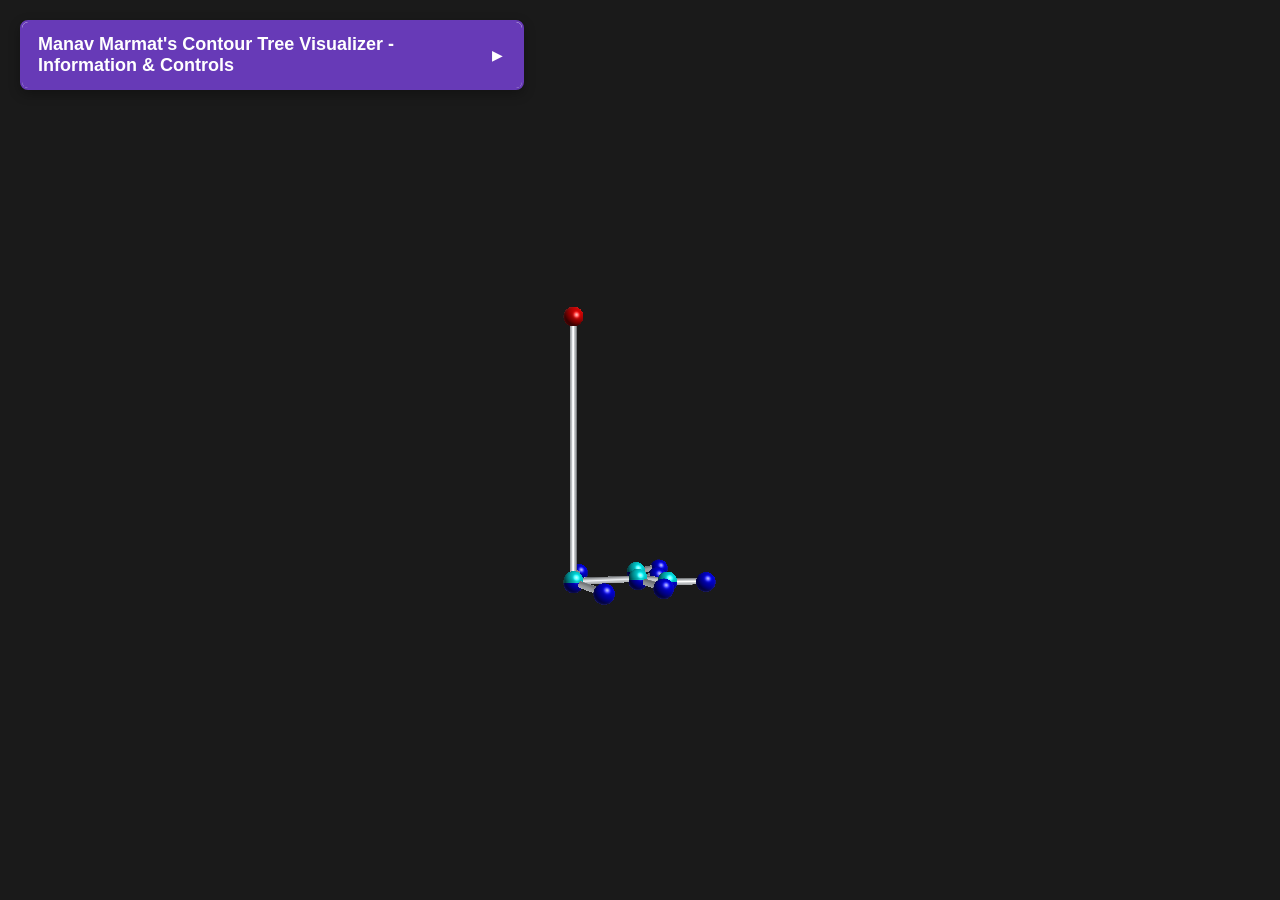
<file: examples/index.html>
<!DOCTYPE html>
<html lang="en">
<head>
    <meta charset="UTF-8">
    <meta name="viewport" content="width=device-width, initial-scale=1.0">
    <title>Custom Parser Example - Contour Tree Visualizer</title>
    <link rel="stylesheet" href="../style.css">
    
    <!-- Mobile Detection Script - Must be first -->
    <script>
        // Immediate mobile device detection
        function isMobileDevice() {
            const userAgent = navigator.userAgent.toLowerCase();
            const mobileKeywords = ['android', 'iphone', 'ipad', 'ipod', 'blackberry', 'windows phone', 'mobile'];
            
            // Check user agent
            const isMobileUserAgent = mobileKeywords.some(keyword => userAgent.includes(keyword));
            
            // Check screen size
            const isSmallScreen = window.innerWidth <= 768 || window.innerHeight <= 768;
            
            // Check touch capability
            const isTouchDevice = 'ontouchstart' in window || navigator.maxTouchPoints > 0;
            
            // Check orientation (mobile devices often support orientation change)
            const supportsOrientation = typeof window.orientation !== 'undefined';
            
            return isMobileUserAgent || (isSmallScreen && isTouchDevice) || supportsOrientation;
        }
        
        // Set global flag for mobile device
        window.isMobile = isMobileDevice();
        
        // If mobile device, stop loading heavy scripts
        if (window.isMobile) {
            console.log('Mobile device detected - preventing heavy script loading');
            window.skipHeavyScripts = true;
        }
    </script>
    
    <!-- Load heavy scripts only if not mobile or dismissed -->
    <script>
        if (!window.skipHeavyScripts) {
            document.write('<script src="../lib/gl-matrix-min.js"><\/script>');
            document.write('<script>window.mat4 = glMatrix.mat4; window.vec3 = glMatrix.vec3; window.vec4 = glMatrix.vec4; window.mat3 = glMatrix.mat3;<\/script>');
            document.write('<script src="../src/globalvar.js" defer><\/script>');
            document.write('<script src="../src/dataHandler.js"><\/script>');
            document.write('<script src="../src/universalParser.js"><\/script>');
            document.write('<script src="../src/primitives.js"><\/script>');
            document.write('<script src="../src/selectionManager.js"><\/script>');
            document.write('<script src="../src/uiManager.js"><\/script>');
            document.write('<script src="../src/input.js" defer><\/script>');
            document.write('<script src="../src/camera.js"><\/script>');
            document.write('<script src="../src/initialize.js"><\/script>');
            document.write('<script src="../src/renderer.js"><\/script>');
            document.write('<script src="../src/mousePicking.js"><\/script>');
            document.write('<script src="../src/edgeInfo.js"><\/script>');
            document.write('<script src="../src/multipleEdgeInfo.js"><\/script>');
            document.write('<script src="../src/visualizerAPI.js"><\/script>');
            document.write('<script src="../src/debug.js"><\/script>');
        }
    </script>
</head>
<body>


    <!-- Information Panel with Integrated Controls -->
    <div id="instructionsPanel" class="instructions-panel collapsed">
        <div class="instructions-header" id="instructionsHeader">
            <span class="instructions-title">Manav Marmat's Contour Tree Visualizer - Information & Controls</span>
            <button class="instructions-toggle" id="instructionsToggle">▼</button>
        </div>
        <div class="instructions-content" id="instructionsContent">
            <h3>WebGL Contour Tree Visualizer</h3>
            
            <!-- Controls Section -->
            <div class="info-section">
                <h4>File Operations</h4>
                <div class="control-group">
                    <div class="file-input-wrapper">
                        <input type="file" id="fileInput" accept=".off" style="display: none;">
                        <label for="fileInput" class="menu-button primary">Load OFF File</label>
                    </div>
                </div>
                <div class="control-group">
                    <button id="generateSample" class="menu-button primary" style="width: 100%;">Load Sample Tree (sample.off)</button>
                    <!-- add link to sample tree -->
                    <p style="margin-top: 8px; font-size: 0.9em;">
                        <a href="https://github.com/AntimonyTrisulfide/WebGL_Contour_Tree_Visualizer/blob/web/demo/sample.off" target="_blank" rel="noopener noreferrer">View sample.off file on GitHub</a>
                    </p>
                </div>
            </div>

            <!-- Rendering Settings Section -->
            <div class="info-section">
                <h4>Rendering Settings</h4>
                <div class="control-group">
                    <label class="control-label">Sphere Radius</label>
                    <div class="slider-container">
                        <input type="range" id="sphereRadiusSlider" class="control-slider" min="0.01" max="0.5" step="0.01" value="0.3">
                        <span class="slider-value" id="sphereRadiusValue">0.300</span>
                    </div>
                </div>
                <div class="control-group">
                    <label class="control-label">Pipe Radius</label>
                    <div class="slider-container">
                        <input type="range" id="pipeRadiusSlider" class="control-slider" min="0.001" max="0.1" step="0.001" value="0.05">
                        <span class="slider-value" id="pipeRadiusValue">0.050</span>
                    </div>
                </div>
            </div>
            
            <!-- About the Project -->
             <div class="info-section">
                <h4>About the Project</h4>
                <p>This tool is used for visualization of topological data using contour trees. This tool would provide aid in analysing scalar functions, with the selection of individual branches and simplification.  This is a precursor to have volumetric rendering such that a volume can be segmented using the help of a contour tree. This is mostly used in cases where topological features matter more than geometry, as this helps understand characteristics like, persistence of features and summarization of large fields.</p>
                <p>I made this project as a part of my research internship at Visualization and Graphics Lab, Computer Science and Automation Department, IISc Bengaluru under the guidance of <a href="https://www.csa.iisc.ac.in/~vijayn/" target="_blank" rel="noopener noreferrer">Prof. Vijay Natarajan</a></p>    
             </div>

            <div class="info-section">
                <h4>Mouse Controls</h4>
                <p>Use mouse to rotate view, click to select edges, hold ctrl to select multiple edges</p>
            </div>

            <div class="info-section">
                <h4>Keyboard Controls</h4>
                <div class="controls-grid">
                    <div class="control-item"><strong>A/D:</strong> Pan left/right</div>
                    <div class="control-item"><strong>W/S:</strong> Zoom in/out</div>
                    <div class="control-item"><strong>T/G:</strong> Pan up/down</div>
                    <div class="control-item"><strong>P:</strong> Toggle spacing</div>
                    <div class="control-item"><strong>M:</strong> Toggle menu</div>
                    <div class="control-item"><strong>R:</strong> Reset camera</div>
                    <div class="control-item"><strong>X:</strong> Reset position</div>
                    <div class="control-item"><strong>Ctrl:</strong> Select multiple</div>
                </div>
            </div>

            <!-- Add link to my portfolio website and my name -->
            <div class="info-section">
                <h4>
                Developed by <a href="https://antimonytrisulfide.github.io" target="_blank" rel="noopener noreferrer">Manav Marmat</a>
                </h4>
                <!-- add link to project repo -->
                <p style="margin-top: 8px; font-size: 0.9em;">
                    <a href="https://github.com/AntimonyTrisulfide/WebGL_Contour_Tree_Visualizer" target="_blank" rel="noopener noreferrer">🔗 View Project Repository on GitHub</a>
                </p>
            </div>
        </div>
    </div>

    <div id="edgeInfoPanel" class="edge-info-panel collapsed">
        <div class="edge-info-header" id="edgeInfoHeader">
            <span class="edge-info-title">Edge Information</span>
            <button class="edge-info-toggle" id="edgeInfoToggle">▼</button>
        </div>
        <div class="edge-info-content" id="edgeInfoContent">
            <div class="edge-info-item">
                <strong>Edge Number:</strong> <span id="edgeNumber">-</span>
            </div>
            <div class="edge-info-item">
                <strong>From Vertex:</strong> <span id="fromVertex">-</span>
            </div>
            <div class="edge-info-item">
                <strong>To Vertex:</strong> <span id="toVertex">-</span>
            </div>
            <div class="edge-info-item">
                <strong>From Type:</strong> <span id="fromVertexType">-</span>
            </div>
            <div class="edge-info-item">
                <strong>To Type:</strong> <span id="toVertexType">-</span>
            </div>
            <div class="edge-info-item">
                <strong>From Value:</strong> <span id="fromVertexValue">-</span>
            </div>
            <div class="edge-info-item">
                <strong>To Value:</strong> <span id="toVertexValue">-</span>
            </div>
            <div class="edge-info-item">
                <strong>Connection Type:</strong> <span id="connectionType">L-shaped</span>
            </div>
        </div>
    </div>



    <!-- Mobile Device Warning -->
    <div id="mobileWarning" class="mobile-warning">
        <div class="mobile-warning-content">
            <h3>📱 Mobile Device Detected</h3>
            <p>This <strong>WebGL Contour Tree Visualizer</strong> is optimized for desktop devices.</p>
            <p><strong>Mobile browsers may have:</strong></p>
            <ul>
                <li>Limited WebGL support</li>
                <li>Poor performance with 3D rendering</li>
                <li>Touch controls that don't work as expected</li>
                <li>Memory limitations with large datasets</li>
            </ul>
            <p><strong>For the best experience, please use a desktop computer.</strong></p>
            <div class="mobile-warning-buttons">
                <button id="closeMobileWarning" class="mobile-warning-button secondary">Go Back</button>
            </div>
        </div>
    </div>

    <canvas id="canvas"></canvas>

    <script>
        // Canvas setup
        const canvas = document.getElementById('canvas');
        canvas.width = window.innerWidth;
        canvas.height = window.innerHeight;
        
        // Initialize viewport after canvas is set up
        if (typeof updateViewport === 'function') {
            updateViewport();
        }



        function initializeInstructionsPanel() {
            const instructionsHeader = document.getElementById('instructionsHeader');
            const instructionsContent = document.getElementById('instructionsContent');
            const instructionsToggle = document.getElementById('instructionsToggle');
            const instructionsPanel = document.getElementById('instructionsPanel');
            
            function toggleInstructionsPanel() {
                const isCollapsed = instructionsContent.style.display === 'none';
                
                if (isCollapsed) {
                    instructionsContent.style.display = 'block';
                    instructionsPanel.classList.remove('collapsed');
                    instructionsToggle.textContent = '▼';
                } else {
                    instructionsContent.style.display = 'none';
                    instructionsPanel.classList.add('collapsed');
                    instructionsToggle.textContent = '▶';
                }
            }
            
            if (instructionsHeader && instructionsContent && instructionsToggle) {
                // Start collapsed
                instructionsContent.style.display = 'none';
                instructionsPanel.classList.add('collapsed');
                instructionsToggle.textContent = '▶';
                
                instructionsHeader.addEventListener('click', toggleInstructionsPanel);
                
                // Keyboard shortcut to toggle instructions panel (M key)
                document.addEventListener('keydown', function(event) {
                    if (event.key === 'm' || event.key === 'M') {
                        // Only toggle if not typing in an input field
                        if (!event.target.matches('input, textarea, select')) {
                            event.preventDefault();
                            toggleInstructionsPanel();
                        }
                    }
                });
            }
        }

        // Sample Tree Generator - Load from sample.off file
        function generateSampleTree() {
            if (window.skipHeavyScripts) {
                console.log('⚠️ Cannot generate sample tree on mobile device');
                return;
            }
            console.log('📝 Generating sample tree data from sample.off...');
            
            // Load the sample.off file automatically
            loadSampleOffFile();
        }

        // Function to load sample.off file automatically
        async function loadSampleOffFile() {
            if (window.skipHeavyScripts) {
                console.log('⚠️ Cannot load sample.off file on mobile device');
                return;
            }
            try {
                console.log('🔄 Loading sample.off file...');
                
                // Fetch the sample.off file
                const response = await fetch('../demo/sample.off');
                if (!response.ok) {
                    throw new Error(`HTTP error! status: ${response.status}`);
                }
                
                const offData = await response.text();
                console.log('✅ Successfully loaded sample.off file');
                
                // Parse the OFF data using the universal parser
                if (typeof parseFile === 'function') {
                    const treeData = parseFile('sample.off', offData);
                    console.log('✅ Successfully parsed sample.off data:', treeData);
                    
                    // Visualize the loaded data
                    if (typeof visualizeTreeData === 'function') {
                        visualizeTreeData(treeData, 'Sample OFF File (sample.off)');
                    }
                } else {
                    console.error('❌ parseFile function not available');
                }
                
            } catch (error) {
                console.error('❌ Error loading sample.off file:', error);
                alert(`Error loading sample.off file: ${error.message}`);
            }
        }

        // Auto-load sample.off file when page loads
        async function autoLoadSampleOnStart() {
            if (window.skipHeavyScripts) {
                console.log('⚠️ Skipping auto-loading sample.off file on mobile device');
                return;
            }
            try {
                console.log('🚀 Auto-loading sample.off file on page start...');
                await loadSampleOffFile();
            } catch (error) {
                console.error('❌ Failed to auto-load sample.off file:', error);
                // Don't show alert for auto-load failure, just log it
            }
        }



        // Visualizer configuration
        function getVisualizerConfig() {
            // Get current slider values or use defaults from HTML
            const currentSphereRadius = document.getElementById('sphereRadiusSlider') ? 
                parseFloat(document.getElementById('sphereRadiusSlider').value) : 0.3;
            const currentPipeRadius = document.getElementById('pipeRadiusSlider') ? 
                parseFloat(document.getElementById('pipeRadiusSlider').value) : 0.05;
            
            return {
                lightConfig: {
                    directions: {
                        dir: [0.0, 0.0, 0.1]
                    },
                    colors: {
                        col: [1.0, 1.0, 1.0]
                    }
                },
                colors: {
                    nodeColors: {
                        [NODE_TYPES.MINIMUM]: [0.000, 0.000, 1.000, 1.0],   // Blue
                        [NODE_TYPES.SADDLE]: [0.000, 1.000, 1.000, 1.0],    // Cyan
                        [NODE_TYPES.MAXIMUM]: [1.000, 0.000, 0.000, 1.0]    // Red
                    },
                    pipeColor: [0.9, 0.9, 0.9, 1.0],
                    backgroundColor: [0.1, 0.1, 0.1, 1.0]
                },
                globalVars: {
                    sphereRadius: currentSphereRadius,
                    pipeRadius: currentPipeRadius
                }
            };
        }

        // Function to check if tree data is different
        function isTreeDataDifferent(newData, currentData) {
            if (!currentData || !newData) return true;
            
            // Compare basic properties
            if (newData.vertices?.length !== currentData.vertices?.length ||
                newData.edges?.length !== currentData.edges?.length ||
                newData.vertexTypes?.length !== currentData.vertexTypes?.length ||
                newData.vertexValues?.length !== currentData.vertexValues?.length) {
                return true;
            }
            
            // Quick hash comparison for deeper changes
            const newHash = JSON.stringify({
                vertices: newData.vertices?.slice(0, 5), // Sample first 5 vertices
                edges: newData.edges?.slice(0, 5),
                vertexTypes: newData.vertexTypes?.slice(0, 5),
                vertexValues: newData.vertexValues?.slice(0, 5)
            });
            
            const currentHash = JSON.stringify({
                vertices: currentData.vertices?.slice(0, 5),
                edges: currentData.edges?.slice(0, 5),
                vertexTypes: currentData.vertexTypes?.slice(0, 5),
                vertexValues: currentData.vertexValues?.slice(0, 5)
            });
            
            return newHash !== currentHash;
        }

        // Visualize parsed data
        function visualizeTreeData(treeData, sourceName) {
            console.log(`🎨 Visualizing tree data from ${sourceName}...`);
            
            // Check if we have existing data and this is different
            const isDifferentData = window.currentTreeData && isTreeDataDifferent(treeData, window.currentTreeData);
            
            // Force complete reinitialization when loading different data
            if (isDifferentData) {
                console.log('🔄 Different data detected, forcing complete reinitialization...');
                if (typeof forceCompleteReinitialization === 'function') {
                    forceCompleteReinitialization();
                } else if (typeof window.forceCompleteReinitialization === 'function') {
                    window.forceCompleteReinitialization();
                }
            }
            
            // Store the current tree data globally for spacing toggle and other operations
            window.currentTreeData = treeData;
            window.treeData = treeData; // Also store in the location the visualizer expects
            
            // If this is a different file being loaded, call initializeGraph directly
            if (isDifferentData) {
                console.log('📊 Different file loaded, calling initializeGraph directly...');
                
                // Call initializeGraph directly for file changes
                if (typeof initializeGraph === 'function') {
                    console.log('🔄 Calling initializeGraph for new file data...');
                    initializeGraph();
                } else {
                    console.log('⚠️ initializeGraph not available, falling back to API');
                    // Fallback to API method
                    const config = getVisualizerConfig();
                    if (typeof invokeContourTreeVisualizer === 'function') {
                        const result = invokeContourTreeVisualizer(
                            treeData,
                            config.lightConfig,
                            config.colors,
                            config.globalVars,
                            [] // No initial edge selection
                        );
                        
                        if (result.success) {
                            console.log(`✅ Successfully visualized ${sourceName} data:`, result.message);
                        } else {
                            console.error(`❌ Failed to visualize ${sourceName} data:`, result.message);
                        }
                    }
                }
            } else {
                console.log('📊 First time loading or same data, using API method...');
                // Use API method for first load or same data
                const config = getVisualizerConfig();
                if (typeof invokeContourTreeVisualizer === 'function') {
                    const result = invokeContourTreeVisualizer(
                        treeData,
                        config.lightConfig,
                        config.colors,
                        config.globalVars,
                        [] // No initial edge selection
                    );
                    
                    if (result.success) {
                        console.log(`✅ Successfully visualized ${sourceName} data:`, result.message);
                    } else {
                        console.error(`❌ Failed to visualize ${sourceName} data:`, result.message);
                    }
                } else {
                    console.error('❌ Visualizer API not available');
                }
            }
        }

        // Mobile device warning handler
        function initializeMobileWarning() {
            const mobileWarning = document.getElementById('mobileWarning');
            const closeButton = document.getElementById('closeMobileWarning');
            
            // Show warning if mobile device detected
            if (window.isMobile) {
                console.log('Mobile device detected, showing warning');
                mobileWarning.classList.add('show');
                
                // Hide other content while warning is shown
                const canvas = document.getElementById('canvas');
                const instructionsPanel = document.getElementById('instructionsPanel');
                const edgeInfoPanel = document.getElementById('edgeInfoPanel');
                
                if (canvas) canvas.style.display = 'none';
                if (instructionsPanel) instructionsPanel.style.display = 'none';
                if (edgeInfoPanel) edgeInfoPanel.style.display = 'none';
            }
            
            // Handle go back button
            if (closeButton) {
                closeButton.addEventListener('click', function() {
                    console.log('Go back button clicked');
                    // Navigate back or close tab
                    if (window.history.length > 1) {
                        window.history.back();
                    } else {
                        window.close();
                    }
                });
            }
        }

        // Event listeners
        document.addEventListener('DOMContentLoaded', function() {
            // Initialize mobile warning first
            initializeMobileWarning();
            
            // Only initialize heavy functionality if scripts are loaded (not on mobile)
            if (!window.skipHeavyScripts) {
                // Initialize instructions panel
                initializeInstructionsPanel();
            
            // Add event handlers to prevent camera movement when interacting with UI elements
            function stopEventPropagation(event) {
                event.stopPropagation();
            }
            
            // Get UI elements and add event listeners to prevent camera control interference
            const uiElements = [
                'instructionsPanel',
                'edgeInfoPanel',
                'multipleEdgeInfoPanel'
            ];
            
            uiElements.forEach(elementId => {
                const element = document.getElementById(elementId);
                if (element) {
                    element.addEventListener('wheel', stopEventPropagation, { passive: false });
                    element.addEventListener('mousedown', stopEventPropagation);
                    element.addEventListener('mousemove', stopEventPropagation);
                    element.addEventListener('mouseup', stopEventPropagation);
                }
            });
            
            // Function to apply event protection to dynamically created elements
            window.applyEventProtection = function(elementId) {
                const element = document.getElementById(elementId);
                if (element) {
                    element.addEventListener('wheel', stopEventPropagation, { passive: false });
                    element.addEventListener('mousedown', stopEventPropagation);
                    element.addEventListener('mousemove', stopEventPropagation);
                    element.addEventListener('mouseup', stopEventPropagation);
                    console.log('Event protection applied to', elementId);
                }
            };
            
            // Set up a MutationObserver to watch for dynamically created edge info panels
            const observer = new MutationObserver(function(mutations) {
                mutations.forEach(function(mutation) {
                    if (mutation.type === 'childList') {
                        mutation.addedNodes.forEach(function(node) {
                            if (node.nodeType === Node.ELEMENT_NODE) {
                                // Check for multiple edge info panel
                                if (node.id === 'multipleEdgeInfoPanel') {
                                    window.applyEventProtection('multipleEdgeInfoPanel');
                                }
                                // Also check children of added nodes
                                const multipleEdgePanel = node.querySelector('#multipleEdgeInfoPanel');
                                if (multipleEdgePanel) {
                                    window.applyEventProtection('multipleEdgeInfoPanel');
                                }
                            }
                        });
                    }
                });
            });
            
            // Start observing
            observer.observe(document.body, {
                childList: true,
                subtree: true
            });
            
                // Initialize slider values and display
                const sphereSlider = document.getElementById('sphereRadiusSlider');
                const pipeSlider = document.getElementById('pipeRadiusSlider');
                const sphereValueDisplay = document.getElementById('sphereRadiusValue');
                const pipeValueDisplay = document.getElementById('pipeRadiusValue');
                
                if (sphereSlider && pipeSlider && sphereValueDisplay && pipeValueDisplay) {
                    // Initialize configuration from HTML slider values
                    if (window.GlobalConfig) {
                        const config = window.GlobalConfig.initializeFromHTML();
                        console.log('✅ Configuration initialized from HTML:', config);
                    }
                    
                    // Get the current values (now properly initialized)
                    const initialSphereRadius = parseFloat(sphereSlider.value);
                    const initialPipeRadius = parseFloat(pipeSlider.value);
                    
                    // Update displays to show current values
                    sphereValueDisplay.textContent = initialSphereRadius.toFixed(3);
                    pipeValueDisplay.textContent = initialPipeRadius.toFixed(3);
                    
                    console.log('🎛️ Initial slider values:', {
                        sphere: initialSphereRadius,
                        pipe: initialPipeRadius
                    });
                }

                // Auto-load sample.off file after a short delay to ensure all systems are initialized
                setTimeout(() => {
                    autoLoadSampleOnStart();
                }, 500);
                
                // Set up universal file input
                if (typeof setupUniversalFileInput === 'function') {
                    setupUniversalFileInput('fileInput', 
                        function(treeData, filename) {
                            // Success callback
                            const fileType = filename.substring(filename.lastIndexOf('.'));
                            visualizeTreeData(treeData, `${fileType.toUpperCase()} File (${filename})`);
                        },
                        function(error, filename) {
                            // Error callback
                            alert(`Error parsing ${filename}: ${error.message}`);
                        }
                    );
                }

                // Generate sample button - now loads from sample.off file
                const generateSampleBtn = document.getElementById('generateSample');
                if (generateSampleBtn) {
                    generateSampleBtn.addEventListener('click', function() {
                        if (typeof generateSampleTree === 'function') {
                            generateSampleTree(); // This now loads from sample.off file
                        }
                    });
                }

            // Clear selection button - removed from menu





            // Direct update function for sliders using configuration system
            function updateRadius(radiusType, newValue) {
                console.log(`🔄 ${radiusType} radius changing to:`, newValue);
                
                // Update using the configuration system
                if (window.GlobalConfig) {
                    if (radiusType === 'Sphere') {
                        window.GlobalConfig.updateRadius(newValue, undefined);
                    } else if (radiusType === 'Pipe') {
                        window.GlobalConfig.updateRadius(undefined, newValue);
                    }
                } else {
                    // Fallback to direct assignment if config system not available
                    if (radiusType === 'Sphere') {
                        window.sphereRadius = newValue;
                    } else if (radiusType === 'Pipe') {
                        window.pipeRadius = newValue;
                    }
                }
                
                // If tree data exists, reinitialize the graph
                if (window.currentTreeData) {
                    console.log('📊 Reinitializing graph with updated radius...');
                    
                    // Force complete reinitialization first
                    if (typeof forceCompleteReinitialization === 'function') {
                        forceCompleteReinitialization();
                    } else if (typeof window.forceCompleteReinitialization === 'function') {
                        window.forceCompleteReinitialization();
                    }
                    
                    // Call initializeGraph directly to rebuild geometry with new radius
                    if (typeof initializeGraph === 'function') {
                        console.log('🔄 Calling initializeGraph with new radius...');
                        initializeGraph();
                    } else {
                        console.log('⚠️ initializeGraph not available, falling back to visualizeTreeData');
                        visualizeTreeData(window.currentTreeData, `${radiusType} Radius Updated`);
                    }
                } else {
                    console.log('⚠️ No tree data available for re-initialization');
                }
            }

                // Throttled update function for sliders
                let updateTimeout;
                function throttledRadiusUpdate(radiusType, newValue) {
                    clearTimeout(updateTimeout);
                    updateTimeout = setTimeout(() => {
                        updateRadius(radiusType, newValue);
                    }, 150); // 150ms delay to prevent rapid updates
                }

                // Sphere radius slider
                const sphereSliderElement = document.getElementById('sphereRadiusSlider');
                if (sphereSliderElement) {
                    sphereSliderElement.addEventListener('input', function() {
                const newRadius = parseFloat(this.value);
                document.getElementById('sphereRadiusValue').textContent = newRadius.toFixed(3);
                
                // Update using configuration system
                if (window.GlobalConfig) {
                    window.GlobalConfig.updateRadius(newRadius, undefined);
                } else {
                    window.sphereRadius = newRadius;
                }
                
                        console.log('🔄 Sphere radius updated:', newRadius, 'Global:', window.sphereRadius);
                        throttledRadiusUpdate('Sphere', newRadius);
                    });
                }

                // Pipe radius slider
                const pipeSliderElement = document.getElementById('pipeRadiusSlider');
                if (pipeSliderElement) {
                    pipeSliderElement.addEventListener('input', function() {
                const newRadius = parseFloat(this.value);
                document.getElementById('pipeRadiusValue').textContent = newRadius.toFixed(3);
                
                // Update using configuration system
                if (window.GlobalConfig) {
                    window.GlobalConfig.updateRadius(undefined, newRadius);
                } else {
                    window.pipeRadius = newRadius;
                }
                
                        console.log('🔄 Pipe radius updated:', newRadius, 'Global:', window.pipeRadius);
                        throttledRadiusUpdate('Pipe', newRadius);
                    });
                }

                // Add immediate update on slider mouseup for better responsiveness
                if (sphereSliderElement) {
                    sphereSliderElement.addEventListener('mouseup', function() {
                        console.log('🔄 Sphere radius mouseup - forcing immediate update');
                        const newRadius = parseFloat(this.value);
                        clearTimeout(updateTimeout); // Cancel any pending throttled updates
                        if (typeof updateRadius === 'function') {
                            updateRadius('Sphere', newRadius);
                        }
                    });
                }

                if (pipeSliderElement) {
                    pipeSliderElement.addEventListener('mouseup', function() {
                        console.log('🔄 Pipe radius mouseup - forcing immediate update');
                        const newRadius = parseFloat(this.value);
                        clearTimeout(updateTimeout); // Cancel any pending throttled updates
                        if (typeof updateRadius === 'function') {
                            updateRadius('Pipe', newRadius);
                        }
                    });
                }

                // Initialize global variables needed by the system
                window.offData = ''; // Empty string to prevent undefined errors
                window.currentFileName = 'universal-parser-example';
                
                // Set up canvas resize handler
                window.addEventListener('resize', function() {
                if (typeof handleCanvasResize === 'function') {
                    handleCanvasResize();
                } else {
                    // Fallback implementation
                    const canvas = document.getElementById('canvas');
                    if (canvas && gl) {
                        canvas.width = window.innerWidth;
                        canvas.height = window.innerHeight;
                        
                        // Update WebGL viewport
                        gl.viewport(0, 0, canvas.width, canvas.height);
                        
                        // Update projection matrix
                        mat4.perspective(projectionMatrix, Math.PI/3, canvas.width / canvas.height, 0.1, 50);
                        
                        // Re-render the scene
                        if (typeof renderGraph === 'function') {
                            renderGraph();
                        }
                    }
                    }
                });
            } // End of if (!window.skipHeavyScripts) block
        });
        
        // Immediate mobile warning display
        if (window.isMobile) {
            document.addEventListener('DOMContentLoaded', function() {
                const warning = document.getElementById('mobileWarning');
                if (warning) {
                    warning.classList.add('show');
                    console.log('Mobile warning shown immediately');
                }
            });
        }
    </script>
</body>
</html>
</file>
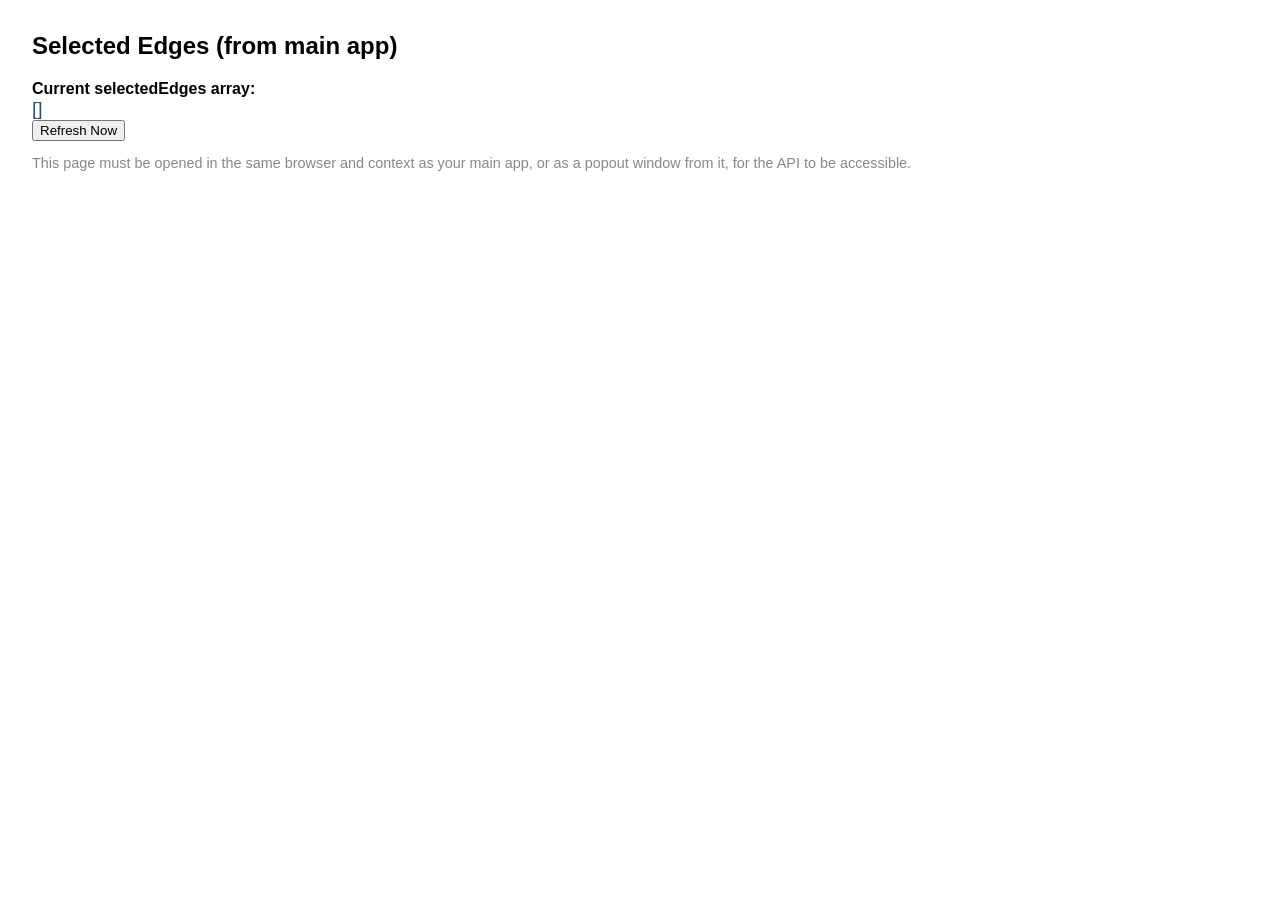
<file: test-selected-edges.html>
<!DOCTYPE html>
<html lang="en">
<head>
    <meta charset="UTF-8">
    <title>Selected Edges Viewer</title>
    <style>
        body { font-family: Arial, sans-serif; margin: 2em; }
        #edges { font-size: 1.2em; color: #2a4d7a; }
        .label { font-weight: bold; }
    </style>
</head>
<body>
    <h2>Selected Edges (from main app)</h2>
    <div class="label">Current selectedEdges array:</div>
    <div id="edges">[waiting for selection...]</div>
    <button id="refreshBtn">Refresh Now</button>
    <p style="color: #888; font-size: 0.9em;">This page must be opened in the same browser and context as your main app, or as a popout window from it, for the API to be accessible.</p>
    <script>
        function updateEdgesDisplay() {
            let arr = [];
            try {
                if (window.opener && window.opener.getSelectedEdges) {
                    arr = window.opener.getSelectedEdges();
                } else if (window.getSelectedEdges) {
                    arr = window.getSelectedEdges();
                }
            } catch (e) {
                arr = '[API not accessible]';
            }
            document.getElementById('edges').textContent = Array.isArray(arr) ? JSON.stringify(arr) : arr;
        }
        document.getElementById('refreshBtn').onclick = updateEdgesDisplay;
        updateEdgesDisplay();

        // Listen for selection updates from the main app
        window.addEventListener('message', function(event) {
            if (event.data && event.data.type === 'selectedEdgesUpdate') {
                document.getElementById('edges').textContent = JSON.stringify(event.data.selectedEdges);
            }
        });
    </script>
</body>
</html>
</file>
<file: style.css>
body {
    margin: 0;
    padding: 0;
    background: rgba(25.6, 25.6, 25.6, 255);
    font-family: Arial, sans-serif;
    overflow: hidden;
}

canvas {
    display: block;
    width: 100vw;
    height: 100vh;
    image-rendering: auto;
}

.controls {
    position: absolute;
    top: 20px;
    left: 20px;
    z-index: 100;
    display: flex;
    gap: 15px;
    align-items: center;
}

.parameterSlider {
    width: 200px;
    margin: 0 10px;
}

.parameterSliderLabel {
    color: rgb(255, 255, 255);
    font-size: 14px;
    margin-right: 10px;
}

.parameterSliderValue {
    color: #4CAF50;
    font-size: 14px;
    margin-right: 10px;
}

.file-input-wrapper {
    position: relative;
    overflow: hidden;
    display: inline-block;
}

.file-input-wrapper input[type=file] {
    position: absolute;
    left: -9999px;
}

.file-input-label {
    background: #4CAF50;
    color: rgb(255, 255, 255);
    padding: 10px 20px;
    border-radius: 5px;
    cursor: pointer;
    border: none;
    font-size: 14px;
    transition: background-color 0.3s;
}

.file-input-label:hover {
    background: #45a049;
}

.reset-button {
    background: #2196F3;
    color: rgb(255, 255, 255);
    padding: 10px 20px;
    border: none;
    border-radius: 5px;
    cursor: pointer;
    font-size: 14px;
    transition: background-color 0.3s;
}

.reset-button:hover {
    background: #1976D2;
}

.demo-button {
    background: #FF9800;
    color: white;
    padding: 10px 20px;
    border: none;
    border-radius: 5px;
    cursor: pointer;
    font-size: 14px;
    transition: background-color 0.3s;
    margin-left: 10px;
}

.demo-button:hover {
    background: #F57C00;
}

/* Old instructions styles removed - replaced with collapsible instructions panel */

.status {
    position: absolute;
    bottom: 20px;
    left: 20px;
    padding: 10px 20px;
    border-radius: 5px;
    color: rgb(255, 255, 255);
    font-size: 14px;
    z-index: 100;
    display: none;
}

.status.success {
    background: #4CAF50;
}

.status.info {
    background: #2a6afe;
}

.status.error {
    background: #f44336;
}



/* Radius Controls Styles */
.radius-controls {
    display: flex;
    flex-direction: column;
    gap: 10px;
    background: rgba(0, 0, 0, 0.7);
    padding: 10px;
    border-radius: 5px;
    color: white;
}

.slider-control {
    display: flex;
    flex-direction: column;
    gap: 5px;
}

.slider-control label {
    font-size: 12px;
    color: rgb(255, 255, 255);
    display: flex;
    justify-content: space-between;
    align-items: center;
}

.slider-control input[type="range"] {
    width: 150px;
    height: 5px;
    background: #666666;
    border-radius: 5px;
    outline: none;
    -webkit-appearance: none;
    appearance: none;
}

.slider-control input[type="range"]::-webkit-slider-thumb {
    width: 15px;
    height: 15px;
    background: #000000;
    border-radius: 50%;
    cursor: pointer;
    -webkit-appearance: none;
    appearance: none;
}

.slider-control input[type="range"]::-moz-range-thumb {
    width: 15px;
    height: 15px;
    background: #000000;
    border-radius: 50%;
    cursor: pointer;
    border: none;
}

.slider-control span {
    color: #4CAF50;
    font-weight: bold;
    min-width: 40px;
    text-align: right;
}

/* Sidebar Menu System Styles */
.menu-toggle {
    background: #673AB7;
    color: white;
    padding: 0;
    border: none;
    border-radius: 50% 0 0 50%;
    cursor: pointer;
    font-size: 18px;
    font-weight: bold;
    transition: all 0.3s ease;
    display: flex;
    align-items: center;
    justify-content: center;
    width: 50px;
    height: 50px;
    position: fixed;
    right: 0;
    top: 50%;
    transform: translateY(-50%);
    z-index: 1001;
    box-shadow: -2px 0 10px rgba(0, 0, 0, 0.2);
}

.menu-toggle:hover {
    background: #5E35B1;
    right: 5px;
}

.menu-toggle.open {
    right: 400px;
    border-radius: 0 50% 50% 0;
    transform: translateY(-50%) rotate(180deg);
}

.menu-toggle.open:hover {
    right: 395px;
}

.settings-sidebar {
    position: fixed;
    top: 0;
    right: -400px;
    width: 400px;
    height: 100vh;
    background: #0f172a;
    box-shadow: -2px 0 20px rgba(0, 0, 0, 0.5);
    z-index: 1100;
    transition: right 0.3s ease-in-out;
    display: flex;
    flex-direction: column;
    border-left: 1px solid rgba(59, 130, 246, 0.2);
}

.settings-sidebar.open {
    right: 0;
}

.sidebar-header {
    background: #1e293b;
    color: #e2e8f0;
    padding: 20px;
    display: flex;
    justify-content: space-between;
    align-items: center;
    box-shadow: 0 2px 4px rgba(0, 0, 0, 0.2);
    border-bottom: 1px solid rgba(59, 130, 246, 0.2);
}

.sidebar-header h2 {
    margin: 0;
    font-size: 20px;
    font-weight: 600;
}

.sidebar-close {
    background: none;
    border: none;
    color: white;
    font-size: 24px;
    cursor: pointer;
    width: 36px;
    height: 36px;
    border-radius: 50%;
    display: flex;
    align-items: center;
    justify-content: center;
    transition: background-color 0.3s;
}

.sidebar-close:hover {
    background: rgba(255, 255, 255, 0.2);
}

.sidebar-content {
    flex: 1;
    padding: 0;
    overflow-y: auto;
    scrollbar-width: thin;
    scrollbar-color: #673AB7 #f1f1f1;
}

.sidebar-content::-webkit-scrollbar {
    width: 8px;
}

.sidebar-content::-webkit-scrollbar-track {
    background: #f1f1f1;
}

.sidebar-content::-webkit-scrollbar-thumb {
    background: #673AB7;
    border-radius: 4px;
}

.sidebar-content::-webkit-scrollbar-thumb:hover {
    background: #5E35B1;
}

.menu-section {
    background: #f8f9fa;
    border-bottom: 1px solid #e9ecef;
    margin-bottom: 2px;
}

.section-header {
    background: #673AB7;
    color: white;
    margin: 0;
    padding: 15px 20px;
    font-size: 16px;
    font-weight: 600;
    cursor: pointer;
    display: flex;
    justify-content: space-between;
    align-items: center;
    transition: background-color 0.3s;
}

.section-header:hover {
    background: #5E35B1;
}

.section-header::after {
    content: '▼';
    transition: transform 0.3s;
}

.section-header.collapsed::after {
    transform: rotate(-90deg);
}

.section-content {
    padding: 18px;
    max-height: 500px;
    overflow: hidden;
    transition: max-height 0.3s ease-out;
}

.section-content.collapsed {
    max-height: 0;
    padding: 0 18px;
}

.menu-subsection {
    margin-top: 18px;
    padding-top: 15px;
    border-top: 1px solid #e9ecef;
    margin-bottom: 15px;
}

.subsection-header {
    margin: 0 0 15px 0;
    font-size: 14px;
    color: #673AB7;
    font-weight: 600;
}

.subsection-content {
    margin-left: 8px;
    padding-bottom: 10px;
}

.control-group {
    margin-bottom: 18px;
    clear: both;
}

.control-label {
    display: block;
    margin-bottom: 10px;
    font-weight: 600;
    color: #333;
    font-size: 13px;
    line-height: 1.2;
}

.slider-container {
    display: flex;
    align-items: center;
    gap: 10px;
}

.control-slider {
    flex: 1;
    height: 6px;
    border-radius: 3px;
    background: #ddd;
    outline: none;
    -webkit-appearance: none;
    appearance: none;
}

.control-slider::-webkit-slider-thumb {
    -webkit-appearance: none;
    appearance: none;
    width: 18px;
    height: 18px;
    border-radius: 50%;
    background: #673AB7;
    cursor: pointer;
    box-shadow: 0 2px 4px rgba(0, 0, 0, 0.2);
}

.control-slider::-moz-range-thumb {
    width: 18px;
    height: 18px;
    border-radius: 50%;
    background: #673AB7;
    cursor: pointer;
    border: none;
    box-shadow: 0 2px 4px rgba(0, 0, 0, 0.2);
}

.slider-value {
    text-align: right;
    font-weight: 600;
    color: #673AB7;
    background: #f8f9fa;
    padding: 3px 6px;
    border-radius: 3px;
    font-size: 11px;
}

.color-container {
    display: flex;
    align-items: center;
    gap: 8px;
    margin-bottom: 5px;
}

.control-color {
    width: 50px;
    height: 30px;
    border: 2px solid #ddd;
    border-radius: 4px;
    cursor: pointer;
    background: none;
    outline: none;
    flex-shrink: 0;
}

.control-color::-webkit-color-swatch {
    border: none;
    border-radius: 4px;
}

.control-color::-webkit-color-swatch-wrapper {
    padding: 0;
    border: none;
}

.menu-footer {
    background: #0080ff;
    padding: 15px 20px;
    display: flex;
    justify-content: space-between;
    gap: 12px;
    border-top: 1px solid #0080ff;
    flex-shrink: 0;
}

.menu-button {
    padding: 10px 20px;
    border: 1px solid rgba(59, 130, 246, 0.3);
    border-radius: 6px;
    font-size: 12px;
    font-weight: 600;
    cursor: pointer;
    transition: background-color 0.2s, border-color 0.2s;
    flex: 1;
    background: rgba(59, 130, 246, 0.1);
    color: #e2e8f0;
}

.menu-button.primary {
    background: #3b82f6;
    color: white;
    border-color: #3b82f6;
}

.menu-button.primary:hover {
    background: #2563eb;
    border-color: #2563eb;
}

.menu-button.secondary {
    background: rgba(71, 85, 105, 0.6);
    color: #cbd5e1;
    border-color: rgba(71, 85, 105, 0.4);
}

.menu-button.secondary:hover {
    background: rgba(71, 85, 105, 0.8);
    border-color: rgba(71, 85, 105, 0.6);
    color: #e2e8f0;
}

/* File Info Styles */
.file-info {
    background: #f8f9fa;
    border-radius: 6px;
    padding: 12px;
    border: 1px solid #e9ecef;
}

.info-item {
    display: flex;
    justify-content: space-between;
    align-items: center;
    margin-bottom: 8px;
}

.info-item:last-child {
    margin-bottom: 0;
}

.info-label {
    font-weight: 600;
    color: #495057;
    font-size: 12px;
}

.info-value {
    color: #673AB7;
    font-weight: 500;
    font-size: 12px;
    max-width: 200px;
    overflow: hidden;
    text-overflow: ellipsis;
    white-space: nowrap;
    text-align: right;
}

/* Log Section Styles */
.log-container {
    background: #f8f9fa;
    border-radius: 6px;
    border: 1px solid #e9ecef;
    overflow: hidden;
}

.log-display {
    background: #1e1e1e;
    color: #d4d4d4;
    font-family: 'Consolas', 'Monaco', 'Courier New', monospace;
    font-size: 11px;
    line-height: 1.4;
    padding: 10px;
    height: 200px;
    overflow-y: auto;
    border-bottom: 1px solid #e9ecef;
}

.log-display::-webkit-scrollbar {
    width: 6px;
}

.log-display::-webkit-scrollbar-track {
    background: #2d2d2d;
}

.log-display::-webkit-scrollbar-thumb {
    background: #673AB7;
    border-radius: 3px;
}

.log-entry {
    margin-bottom: 2px;
    padding: 2px 0;
    word-wrap: break-word;
}

.log-entry.log-success {
    color: #4CAF50;
}

.log-entry.log-error {
    color: #f44336;
}

.log-entry.log-info {
    color: #2196F3;
}

.log-entry.log-warning {
    color: #FF9800;
}

.log-timestamp {
    color: #888;
    margin-right: 8px;
    font-size: 10px;
}

.log-message {
    color: inherit;
}

.log-controls {
    padding: 8px;
    display: flex;
    gap: 8px;
    background: #ffffff;
}

.log-button {
    padding: 6px 12px;
    border: 1px solid #673AB7;
    border-radius: 4px;
    background: transparent;
    color: #673AB7;
    font-size: 11px;
    font-weight: 600;
    cursor: pointer;
    transition: all 0.3s;
    flex: 1;
}

.log-button:hover {
    background: #673AB7;
    color: white;
}

/* Edge Information Panel Styles */
.edge-info-panel {
    position: fixed;
    top: 20px;
    right: 20px;
    background: rgba(15, 23, 42, 0.95);
    border: 1px solid rgba(59, 130, 246, 0.3);
    border-radius: 8px;
    box-shadow: 0 4px 12px rgba(0, 0, 0, 0.3);
    z-index: 200;
    min-width: 320px;
    max-width: 400px;
    transition: all 0.3s ease;
    backdrop-filter: blur(5px);
    font-family: Arial, sans-serif;
    pointer-events: auto; /* Ensure panel can capture events */
}

.edge-info-panel.collapsed .edge-info-content {
    display: none;
}

.edge-info-header {
    background: #673AB7;
    color: white;
    padding: 12px 15px;
    border-radius: 6px 6px 0 0;
    display: flex;
    justify-content: space-between;
    align-items: center;
    cursor: pointer;
    user-select: none;
}

.edge-info-header:hover {
    background: #5E35B1;
}

.edge-info-title {
    font-weight: bold;
    font-size: 14px;
}

.edge-info-toggle {
    background: none;
    border: none;
    color: white;
    font-size: 12px;
    cursor: pointer;
    padding: 2px;
    transition: transform 0.3s ease;
}

.edge-info-panel:not(.collapsed) .edge-info-toggle {
    transform: rotate(180deg);
}

.edge-info-content {
    padding: 15px;
    background: rgba(255, 255, 255, 0.98);
    border-radius: 0 0 6px 6px;
}

.edge-info-item {
    margin-bottom: 8px;
    font-size: 16px;
    color: #333;
    display: flex;
    justify-content: space-between;
    align-items: flex-start;
    flex-wrap: wrap;
}

.edge-info-item:last-child {
    margin-bottom: 0;
}

.edge-info-item strong {
    color: #673AB7;
    min-width: 90px;
    font-weight: 600;
    margin-right: 8px;
}

.edge-info-item span {
    color: #555;
    font-weight: 500;
    text-align: right;
    flex: 1;
    word-break: break-all;
    font-family: Arial, Helvetica, sans-serif, monospace;
    font-size: 12px;
    line-height: 1.3;
}

/* Hide panel when no edge is selected */
.edge-info-panel.hidden {
    display: none;
}

/* Multiple Edge Information Panel Styles */
.multiple-edge-info-panel {
    position: fixed;
    top: 20px;
    right: 20px;
    background: rgba(15, 23, 42, 0.95);
    border: 1px solid rgba(59, 130, 246, 0.3);
    border-radius: 8px;
    box-shadow: 0 4px 12px rgba(0, 0, 0, 0.3);
    z-index: 200;
    min-width: 400px;
    max-width: 500px;
    max-height: 70vh;
    overflow-y: auto;
    transition: all 0.3s ease;
    backdrop-filter: blur(5px);
    font-family: Arial, sans-serif;
    pointer-events: auto; /* Ensure panel can capture events */
}

.multiple-edge-info-panel.collapsed .multiple-edge-info-content {
    display: none;
}

.multiple-edge-info-panel.hidden {
    display: none;
}

.multiple-edge-info-header {
    background: #673AB7;
    color: white;
    padding: 12px 15px;
    border-radius: 6px 6px 0 0;
    display: flex;
    justify-content: space-between;
    align-items: center;
    cursor: pointer;
    user-select: none;
    position: sticky;
    top: 0;
    z-index: 1;
}

.multiple-edge-info-header:hover {
    background: #5E35B1;
}

.multiple-edge-info-title {
    font-weight: bold;
    font-size: 14px;
    flex: 1;
}

.multiple-edge-info-toggle {
    background: none;
    border: none;
    color: white;
    font-size: 12px;
    cursor: pointer;
    padding: 2px;
    transition: transform 0.3s ease;
}

.multiple-edge-info-content {
    padding: 15px;
    background: rgba(255, 255, 255, 0.98);
    border-radius: 0 0 6px 6px;
}

.edge-selection-controls {
    display: flex;
    gap: 8px;
    margin-bottom: 15px;
    padding-bottom: 10px;
    border-bottom: 1px solid #e0e0e0;
}

.edge-control-btn {
    background: #673AB7;
    color: white;
    border: none;
    padding: 6px 12px;
    border-radius: 4px;
    cursor: pointer;
    font-size: 12px;
    transition: background-color 0.3s;
}

.edge-control-btn:hover {
    background: #5E35B1;
}

.edges-container {
    display: flex;
    flex-direction: column;
    gap: 8px;
}

.edge-tab {
    border: 1px solid #e0e0e0;
    border-radius: 6px;
    background: white;
    overflow: hidden;
    transition: all 0.3s ease;
}

.edge-tab:hover {
    border-color: #673AB7;
    box-shadow: 0 2px 4px rgba(103, 58, 183, 0.1);
}

.edge-tab-header {
    background: #f5f5f5;
    padding: 10px 12px;
    cursor: pointer;
    display: flex;
    align-items: center;
    justify-content: space-between;
    user-select: none;
    position: relative;
}

.edge-tab-header:hover {
    background: #eeeeee;
}

.edge-tab-title {
    font-weight: bold;
    color: #673AB7;
    font-size: 14px;
}

.edge-tab-summary {
    font-size: 12px;
    color: #666;
    margin-left: 10px;
    flex: 1;
}

.edge-tab-toggle {
    background: none;
    border: none;
    color: #673AB7;
    font-size: 12px;
    cursor: pointer;
    padding: 2px 6px;
    transition: transform 0.3s ease;
}

.edge-tab-remove {
    background: #f44336;
    color: white;
    border: none;
    border-radius: 50%;
    width: 20px;
    height: 20px;
    cursor: pointer;
    font-size: 12px;
    display: flex;
    align-items: center;
    justify-content: center;
    margin-left: 8px;
    transition: background-color 0.3s;
}

.edge-tab-remove:hover {
    background: #d32f2f;
}

.edge-tab-content {
    padding: 12px;
    background: #fafafa;
    border-top: 1px solid #e0e0e0;
}

.edge-info-grid {
    display: flex;
    flex-direction: column;
    gap: 8px;
}

.edge-info-row {
    display: flex;
    justify-content: space-between;
    align-items: flex-start;
    padding: 4px 0;
}

.edge-info-label {
    font-weight: 600;
    color: #673AB7;
    min-width: 90px;
    font-size: 12px;
}

.edge-info-value {
    color: #555;
    font-size: 12px;
    font-family: monospace;
    text-align: right;
    flex: 1;
    margin-left: 10px;
    word-break: break-all;
}

/* Responsive adjustments */
@media (max-width: 768px) {
    .settings-sidebar {
        width: 100%;
        right: -100%;
    }
    
    .menu-toggle.open {
        right: 100%;
        transform: translateY(-50%) translateX(100%) rotate(180deg);
    }
    
    .menu-toggle.open:hover {
        right: calc(100% - 5px);
        transform: translateY(-50%) translateX(calc(100% - 5px)) rotate(180deg);
    }
    
    .sidebar-header h2 {
        font-size: 18px;
    }
    
    .section-content {
        padding: 12px;
    }
    
    .menu-footer {
        padding: 12px;
    }

    .edge-info-panel {
        top: 10px;
        right: 10px;
        left: 10px;
        min-width: auto;
        max-width: none;
    }

    .multiple-edge-info-panel {
        top: 10px;
        right: 10px;
        left: 10px;
        min-width: auto;
        max-width: none;
        max-height: 60vh;
    }
    
    .edge-tab-header {
        flex-direction: column;
        align-items: flex-start;
        gap: 5px;
    }
    
    .edge-tab-summary {
        margin-left: 0;
    }
    
    .edge-info-row {
        flex-direction: column;
        align-items: flex-start;
    }
    
    .edge-info-value {
        text-align: left;
        margin-left: 0;
        margin-top: 2px;
    }
}

/* Canvas adjustment when sidebar is open */
body.sidebar-open {
    margin-right: 0;
}

@media (min-width: 769px) {
    body.sidebar-open canvas {
        width: calc(100vw - 400px);
    }
}

/* Hide original controls when menu is available */
.controls .parameterSlider {
    display: none;
}

/* Menu Toggle Button */
.menu-toggle {
    background: #673AB7;
    color: white;
    padding: 0;
    border: none;
    border-radius: 50% 0 0 50%;
    cursor: pointer;
    font-size: 18px;
    font-weight: bold;
    transition: all 0.3s ease;
    display: flex;
    align-items: center;
    justify-content: center;
    width: 50px;
    height: 50px;
    position: fixed;
    right: 0;
    top: 50%;
    transform: translateY(-50%);
    z-index: 1001;
    box-shadow: -2px 0 10px rgba(0, 0, 0, 0.2);
}

.menu-toggle:hover {
    background: #5E35B1;
    right: 5px;
}

.menu-toggle.open {
    right: 400px;
    border-radius: 0 50% 50% 0;
    transform: translateY(-50%) rotate(180deg);
}

.menu-toggle.open:hover {
    right: 395px;
}

/* Settings Sidebar */
.settings-sidebar {
    position: fixed;
    top: 0;
    right: -400px;
    width: 400px;
    height: 100vh;
    background: #ffffff;
    box-shadow: -2px 0 10px rgba(0, 0, 0, 0.3);
    z-index: 1000;
    transition: right 0.3s ease-in-out;
    display: flex;
    flex-direction: column;
    pointer-events: auto; /* Ensure menu can capture events */
}

.settings-sidebar.open {
    right: 0;
}



.sidebar-header {
    background: #673AB7;
    color: white;
    padding: 20px;
    display: flex;
    justify-content: space-between;
    align-items: center;
    box-shadow: 0 2px 4px rgba(0, 0, 0, 0.1);
}

.sidebar-header h2 {
    margin: 0;
    font-size: 20px;
    font-weight: 600;
}

.sidebar-close {
    background: none;
    border: none;
    color: white;
    font-size: 24px;
    cursor: pointer;
    width: 36px;
    height: 36px;
    border-radius: 50%;
    display: flex;
    align-items: center;
    justify-content: center;
    transition: background-color 0.3s;
}

.sidebar-close:hover {
    background: rgba(255, 255, 255, 0.2);
}

.sidebar-content {
    flex: 1;
    padding: 0;
    overflow-y: auto;
    scrollbar-width: thin;
    scrollbar-color: #673AB7 #f1f1f1;
}

.sidebar-content::-webkit-scrollbar {
    width: 8px;
}

.sidebar-content::-webkit-scrollbar-track {
    background: #f1f1f1;
}

.sidebar-content::-webkit-scrollbar-thumb {
    background: #673AB7;
    border-radius: 4px;
}

.sidebar-content::-webkit-scrollbar-thumb:hover {
    background: #5E35B1;
}

/* Menu Sections */
.menu-section {
    background: #f8f9fa;
    border-bottom: 1px solid #e9ecef;
    margin-bottom: 2px;
}

.section-header {
    background: #673AB7;
    color: white;
    margin: 0;
    padding: 15px 20px;
    font-size: 16px;
    font-weight: 600;
    cursor: pointer;
    display: flex;
    justify-content: space-between;
    align-items: center;
    transition: background-color 0.3s;
}

.section-header:hover {
    background: #5E35B1;
}

.section-header::after {
    content: '▼';
    transition: transform 0.3s;
}

.section-header.collapsed::after {
    transform: rotate(-90deg);
}

.section-content {
    padding: 18px;
    max-height: 500px;
    overflow: hidden;
    transition: max-height 0.3s ease-out;
}

.section-content.collapsed {
    max-height: 0;
    padding: 0 18px;
}

/* Control Groups */
.control-group {
    margin-bottom: 18px;
    clear: both;
}

.control-label {
    display: block;
    margin-bottom: 10px;
    font-weight: 600;
    color: #333;
    font-size: 13px;
    line-height: 1.2;
}

/* Menu Buttons */
.menu-button {
    padding: 10px 20px;
    border: none;
    border-radius: 6px;
    font-size: 12px;
    font-weight: 600;
    cursor: pointer;
    transition: background-color 0.2s, border-color 0.2s;
    text-align: center;
    text-decoration: none;
    display: inline-block;
}

.menu-button.primary {
    background: #673AB7;
    color: white;
}

.menu-button.primary:hover {
    background: #5E35B1;
}

.menu-button.secondary {
    background: #6c757d;
    color: white;
}

.menu-button.secondary:hover {
    background: #5a6268;
}

/* Slider Controls */
.slider-container {
    display: flex;
    align-items: center;
    gap: 10px;
}

.control-slider {
    flex: 1;
    height: 6px;
    border-radius: 3px;
    background: #ddd;
    outline: none;
    -webkit-appearance: none;
    appearance: none;
}

.control-slider::-webkit-slider-thumb {
    -webkit-appearance: none;
    appearance: none;
    width: 18px;
    height: 18px;
    border-radius: 50%;
    background: #673AB7;
    cursor: pointer;
    box-shadow: 0 2px 4px rgba(0, 0, 0, 0.2);
}

.control-slider::-moz-range-thumb {
    width: 18px;
    height: 18px;
    border-radius: 50%;
    background: #673AB7;
    cursor: pointer;
    border: none;
    box-shadow: 0 2px 4px rgba(0, 0, 0, 0.2);
}

.slider-value {
    text-align: right;
    font-weight: 600;
    color: #ffffff;
    background: #f8f9fa;
    padding: 3px 6px;
    border-radius: 3px;
    font-size: 11px;
}

/* File Input Wrapper for Menu */
.menu-section .file-input-wrapper {
    position: relative;
    overflow: hidden;
    display: block;
    width: 100%;
}

.menu-section .file-input-wrapper input[type=file] {
    position: absolute;
    left: -9999px;
}

.menu-section .file-input-wrapper label {
    display: block;
    cursor: pointer;
    transition: all 0.3s;
}



/* Instructions Panel Styles */
.instructions-panel {
    position: fixed;
    top: 20px;
    left: 20px;
    background: rgba(255, 255, 255, 0.95);
    border: 2px solid #673AB7;
    border-radius: 8px;
    box-shadow: 0 4px 12px rgba(0, 0, 0, 0.3);
    z-index: 1000;
    max-width: 500px;
    min-width: 300px;
    max-height: 70vh;
    overflow: hidden;
    display: flex;
    flex-direction: column;
    backdrop-filter: blur(5px);
    pointer-events: auto; /* Ensure panel can capture events */
}

.instructions-header {
    display: flex;
    justify-content: space-between;
    align-items: center;
    padding: 12px 16px;
    background: #673AB7;
    border-radius: 6px 6px 0 0;
    cursor: pointer;
    user-select: none;
    border-bottom: none;
}

.instructions-header:hover {
    background: #5E35B1;
}

.instructions-title {
    font-weight: bold;
    font-size: 18px;
    color: white;
}

.instructions-toggle {
    background: none;
    border: none;
    color: white;
    font-size: 14px;
    cursor: pointer;
    padding: 0;
    width: 20px;
    height: 20px;
    display: flex;
    align-items: center;
    justify-content: center;
}

.instructions-content {
    padding: 16px;
    font-size: 15px;
    line-height: 1.5;
    overflow-y: auto;
    flex: 1;
    background: rgba(255, 255, 255, 0.98);
    color: #333;
    scrollbar-width: thin;
    scrollbar-color: #673AB7 rgba(255, 255, 255, 0.1);
}

.instructions-content::-webkit-scrollbar {
    width: 8px;
}

.instructions-content::-webkit-scrollbar-track {
    background: rgba(15, 23, 42, 0.5);
    border-radius: 4px;
}

.instructions-content::-webkit-scrollbar-thumb {
    background: rgba(59, 130, 246, 0.6);
    border-radius: 4px;
}

.instructions-content::-webkit-scrollbar-thumb:hover {
    background: rgba(59, 130, 246, 0.8);
}

.instructions-content h3 {
    margin: 0 0 12px 0;
    color: #3b82f6;
    font-size: 18px;
}

.instructions-content h4 {
    margin: 16px 0 8px 0;
    color: #60a5fa;
    font-size: 16px;
    border-bottom: 1px solid rgba(59, 130, 246, 0.2);
    padding-bottom: 4px;
}

.instructions-content p {
    margin: 8px 0;
    color: #000000;
    font-size: 15px;
}

.instructions-content ul {
    margin: 8px 0;
    padding-left: 20px;
}

.instructions-content li {
    margin: 4px 0;
    color: #e0e0e0;
    font-size: 14px;
}

.info-section {
    margin-bottom: 16px;
}

.controls-grid {
    display: grid;
    grid-template-columns: 1fr 1fr;
    gap: 6px;
    margin: 8px 0;
}

.control-item {
    background: rgba(255, 255, 255, 0.05);
    padding: 4px 8px;
    border-radius: 3px;
    font-size: 13px;
    color: #000000;
}

.instructions-content code {
    background: rgba(59, 130, 246, 0.1);
    padding: 2px 4px;
    border-radius: 3px;
    font-family: 'Courier New', monospace;
    font-size: 14px;
    color: #3b82f6;
    border: 1px solid rgba(59, 130, 246, 0.2);
}

/* Link styling for instructions panel */
.instructions-content a {
    color: #3b82f6;
    text-decoration: none;
    font-weight: 600;
    transition: color 0.2s ease;
    border-bottom: 1px solid rgba(59, 130, 246, 0.3);
}

.instructions-content a:hover {
    color: #60a5fa;
    border-bottom-color: rgba(96, 165, 250, 0.6);
}

.instructions-content a:visited {
    color: #3b82f6;
}

.instructions-content a:visited:hover {
    color: #3b82f6;
}

/* Instructions panel control styling */
.instructions-panel .control-group {
    margin-bottom: 18px;
    clear: both;
}

.instructions-panel .control-label {
    display: block;
    margin-bottom: 10px;
    font-weight: 600;
    color: #673AB7;
    font-size: 13px;
    line-height: 1.2;
}

.instructions-panel .slider-container {
    display: flex;
    align-items: center;
    gap: 10px;
}

.instructions-panel .control-slider {
    flex: 1;
    height: 6px;
    border-radius: 3px;
    background: rgba(59, 130, 246, 0.2);
    outline: none;
    -webkit-appearance: none;
    appearance: none;
    accent-color: #3b82f6;
}

.instructions-panel .control-slider::-webkit-slider-thumb {
    -webkit-appearance: none;
    appearance: none;
    width: 18px;
    height: 18px;
    border-radius: 50%;
    background: #3b82f6;
    cursor: pointer;
    box-shadow: 0 2px 4px rgba(0, 0, 0, 0.2);
}

.instructions-panel .control-slider::-moz-range-thumb {
    width: 18px;
    height: 18px;
    border-radius: 50%;
    background: #3b82f6;
    cursor: pointer;
    border: none;
    box-shadow: 0 2px 4px rgba(0, 0, 0, 0.2);
}

.instructions-panel .slider-value {
    text-align: right;
    font-weight: 600;
    color: #673AB7;
    background: rgba(103, 58, 183, 0.1);
    padding: 3px 6px;
    border-radius: 3px;
    font-size: 11px;
    border: 1px solid rgba(103, 58, 183, 0.2);
}

.instructions-panel .menu-button {
    padding: 10px 20px;
    border: none;
    border-radius: 6px;
    font-size: 12px;
    font-weight: 600;
    cursor: pointer;
    transition: background-color 0.2s, border-color 0.2s;
    text-align: center;
    text-decoration: none;
    display: inline-block;
}

.instructions-panel .menu-button.primary {
    background: #673AB7;
    color: white;
}

.instructions-panel .menu-button.primary:hover {
    background: #5E35B1;
}

.instructions-panel .file-input-wrapper {
    position: relative;
    overflow: hidden;
    display: block;
    width: 100%;
}

.instructions-panel .file-input-wrapper input[type=file] {
    position: absolute;
    left: -9999px;
}

.instructions-panel .file-input-wrapper label {
    display: block;
    cursor: pointer;
    transition: all 0.3s;
}

/* Responsive adjustments for instructions panel */
@media (max-width: 768px) {
    .instructions-panel {
        top: 10px;
        left: 10px;
        right: 10px;
        max-width: none;
        min-width: auto;
        max-height: 80vh;
    }
    
    .controls-grid {
        grid-template-columns: 1fr;
    }
    
    .instructions-content {
        padding: 12px;
        font-size: 14px;
    }
}

/* Color scheme overrides to ensure consistent dark theme with blue accents */
.menu-section {
    background: #1e293b !important;
    border-bottom: 1px solid rgba(59, 130, 246, 0.1) !important;
}

.section-header {
    background: #1e293b !important;
    color: #e2e8f0 !important;
    border-bottom: 1px solid rgba(59, 130, 246, 0.1) !important;
}

.section-header:hover {
    background: #334155 !important;
    color: #3b82f6 !important;
}

.section-content {
    background: #0f172a !important;
    color: #000000 !important;
}

.control-label {
    color: #000000 !important;
}

.slider-value {
    color: #000000 !important;
    background: rgba(59, 130, 246, 0.1) !important;
    border: 1px solid rgba(59, 130, 246, 0.2) !important;
}

.control-slider {
    accent-color: #000000 !important;
}

/* Edge info panel colors */
.edge-info-panel {
    background: rgba(15, 23, 42, 0.95) !important;
    border: 1px solid rgba(59, 130, 246, 0.3) !important;
}

.edge-info-header {
    background: #1e293b !important;
    color: #e2e8f0 !important;
    border-bottom: 1px solid rgba(59, 130, 246, 0.2) !important;
}

.edge-info-title {
    color: #3b82f6 !important;
}

.edge-info-toggle {
    color: #3b82f6 !important;
}

.edge-info-content {
    background: #0f172a !important;
    color: #e2e8f0 !important;
}

/* Menu toggle button colors */
.menu-toggle {
    background: rgba(59, 130, 246, 0.9) !important;
    color: white !important;
    border: 1px solid rgba(59, 130, 246, 0.4) !important;
}

.menu-toggle:hover {
    background: rgba(37, 99, 235, 0.9) !important;
    border-color: rgba(37, 99, 235, 0.6) !important;
}

/* Fix white borders in control elements */
.file-info, .log-wrapper {
    border: 1px solid rgba(59, 130, 246, 0.2) !important;
    background: rgba(15, 23, 42, 0.5) !important;
}

.log-container {
    border: 1px solid rgba(59, 130, 246, 0.2) !important;
    background: #0f172a !important;
}

/* Target specific elements with white borders */
.info-item, .file-input-wrapper, .control-group, .log-display {
    border-color: rgba(59, 130, 246, 0.2) !important;
}

/* Remove borders from form elements */
input[type="range"], input[type="file"] {
    border: none !important;
}

/* Fix any remaining light/white borders */
.menu-section .fps-display {
    border: 1px solid rgba(59, 130, 246, 0.2) !important;
}

/* Mobile Device Warning Styles */
.mobile-warning {
    position: fixed;
    top: 0;
    left: 0;
    width: 100%;
    height: 100%;
    background: rgba(0, 0, 0, 0.95);
    z-index: 10000;
    display: none;
    align-items: center;
    justify-content: center;
    backdrop-filter: blur(10px);
    -webkit-backdrop-filter: blur(10px);
}

.mobile-warning.show {
    display: flex !important;
}

.mobile-warning-content {
    background: #1e293b;
    color: #e2e8f0;
    padding: 40px;
    border-radius: 16px;
    box-shadow: 0 12px 48px rgba(0, 0, 0, 0.7);
    border: 2px solid rgba(59, 130, 246, 0.4);
    max-width: 90%;
    width: 480px;
    text-align: left;
    animation: slideIn 0.4s ease-out;
    max-height: 90vh;
    overflow-y: auto;
}

@keyframes slideIn {
    from {
        opacity: 0;
        transform: translateY(-30px) scale(0.95);
    }
    to {
        opacity: 1;
        transform: translateY(0) scale(1);
    }
}

.mobile-warning-content h3 {
    margin: 0 0 20px 0;
    color: #3b82f6;
    font-size: 24px;
    font-weight: 600;
    text-align: center;
}

.mobile-warning-content p {
    margin: 16px 0;
    line-height: 1.6;
    font-size: 16px;
}

.mobile-warning-content p strong {
    color: #60a5fa;
}

.mobile-warning-content ul {
    margin: 12px 0;
    padding-left: 20px;
    line-height: 1.6;
}

.mobile-warning-content li {
    margin: 8px 0;
    font-size: 15px;
    color: #cbd5e1;
}

.mobile-warning-buttons {
    display: flex;
    margin-top: 30px;
    justify-content: center;
}

.mobile-warning-button {
    border: none;
    padding: 14px 28px;
    border-radius: 8px;
    font-size: 16px;
    font-weight: 600;
    cursor: pointer;
    transition: all 0.2s;
    min-width: 120px;
}

.mobile-warning-button.secondary {
    background: rgba(71, 85, 105, 0.6);
    color: #cbd5e1;
    border: 1px solid rgba(71, 85, 105, 0.4);
}

.mobile-warning-button.secondary:hover {
    background: rgba(71, 85, 105, 0.8);
    border-color: rgba(71, 85, 105, 0.6);
    color: #e2e8f0;
    transform: translateY(-1px);
}

/* Show warning on mobile devices by default */
@media (max-width: 768px), (hover: none) {
    .mobile-warning {
        display: flex;
    }
    
    /* Hide main content on mobile until warning is dismissed */
    #canvas,
    #instructionsPanel,
    #edgeInfoPanel {
        display: none;
    }
}

/* Responsive adjustments for mobile warning */
@media (max-width: 480px) {
    .mobile-warning-content {
        padding: 30px 20px;
        width: 95%;
        border-radius: 12px;
    }
    
    .mobile-warning-content h3 {
        font-size: 20px;
    }
    
    .mobile-warning-content p {
        font-size: 14px;
    }
    
    .mobile-warning-button {
        min-width: 100px;
    }
}

/* Comprehensive white border fixes */
.settings-sidebar * {
    border-color: rgba(59, 130, 246, 0.2) !important;
}

.settings-sidebar .menu-section,
.settings-sidebar .section-content,
.settings-sidebar .control-group,
.settings-sidebar .slider-container,
.settings-sidebar .file-input-wrapper {
    border-color: rgba(59, 130, 246, 0.2) !important;
}

/* Remove borders from elements that shouldn't have them */
.settings-sidebar .control-label,
.settings-sidebar .slider-value {
    border: none !important;
}

/* Aggressive white border removal */
.settings-sidebar input,
.settings-sidebar button,
.settings-sidebar label,
.settings-sidebar div,
.settings-sidebar span {
    border-color: rgba(59, 130, 246, 0.2) !important;
}

/* Specifically target problematic elements */
.slider-container, .control-group, .file-input-wrapper label {
    border: none !important;
    outline: none !important;
}

/* Override any default input styling */
input[type="range"]:focus,
input[type="file"]:focus,
button:focus {
    outline: none !important;
    border-color: rgba(59, 130, 246, 0.4) !important;
}

/* Make sure no element has white/light borders */
.settings-sidebar [style*="border"] {
    border-color: rgba(59, 130, 246, 0.2) !important;
}

/* Override all problematic light colors found in original styles */
.settings-sidebar .menu-section,
.settings-sidebar .section-content {
    background: #0f172a !important;
}

.settings-sidebar {
    background: #0f172a !important;
}

.settings-sidebar .sidebar-header {
    background: #1e293b !important;
}

.settings-sidebar .section-header {
    background: #1e293b !important;
}

/* Fix specific elements with light backgrounds/borders */
.settings-sidebar .info-item,
.settings-sidebar .log-wrapper,
.settings-sidebar .file-info {
    background: rgba(15, 23, 42, 0.5) !important;
    border: 1px solid rgba(59, 130, 246, 0.2) !important;
}

/* Override any #ddd, #e9ecef, #f8f9fa backgrounds or borders */
*[style*="#ddd"], *[style*="#e9ecef"], *[style*="#f8f9fa"] {
    background: #0f172a !important;
    border-color: rgba(59, 130, 246, 0.2) !important;
}

/* Ensure menu buttons have proper backgrounds */
.settings-sidebar .menu-button.primary {
    background: #3b82f6 !important;
    color: white !important;
}

.settings-sidebar .menu-button.secondary {
    background: rgba(71, 85, 105, 0.6) !important;
    color: #000000 !important;
}

/* Remove animation from collapsible menu buttons */
.section-header::after {
    transition: none !important;
    transform: none !important;
}

.section-header.collapsed::after {
    transition: none !important;
    transform: rotate(-90deg) !important;
}

/* Remove all hover transform animations */
.settings-sidebar *:hover {
    transform: none !important;
}

/* Specifically override menu button hover transforms */
.menu-button:hover,
.menu-button.primary:hover,
.menu-button.secondary:hover {
    transform: none !important;
    box-shadow: none !important;
}

/* Remove all button transitions */
.menu-button, .fps-toggle-overlay, .menu-toggle {
    transition: background-color 0.2s, border-color 0.2s !important;
}

/* Fix slider styling to remove white elements */
input[type="range"] {
    background: transparent !important;
    border: none !important;
}

input[type="range"]::-webkit-slider-track {
    background: #666666 !important;
    border: none !important;
}

input[type="range"]::-webkit-slider-thumb {
    background: #000000 !important;
    border: none !important;
}

input[type="range"]::-moz-range-track {
    background: #666666 !important;
    border: none !important;
}

input[type="range"]::-moz-range-thumb {
    background: #000000 !important;
    border: none !important;
}

/* Force all slider tracks to be visible gray with highest specificity */
.slider-control input[type="range"],
.control-slider,
.instructions-panel .control-slider,
input[type="range"] {
    background: #666666 !important;
}

.slider-control input[type="range"]::-webkit-slider-track,
.control-slider::-webkit-slider-track,
.instructions-panel .control-slider::-webkit-slider-track,
input[type="range"]::-webkit-slider-track {
    background: #666666 !important;
}

.slider-control input[type="range"]::-moz-range-track,
.control-slider::-moz-range-track,
.instructions-panel .control-slider::-moz-range-track,
input[type="range"]::-moz-range-track {
    background: #666666 !important;
}

/* Force all slider thumbs to be blue with highest specificity */
.slider-control input[type="range"]::-webkit-slider-thumb,
.control-slider::-webkit-slider-thumb,
.instructions-panel .control-slider::-webkit-slider-thumb,
input[type="range"]::-webkit-slider-thumb {
    background: #3b82f6 !important;
}

.slider-control input[type="range"]::-moz-range-thumb,
.control-slider::-moz-range-thumb,
.instructions-panel .control-slider::-moz-range-thumb,
input[type="range"]::-moz-range-thumb {
    background: #3b82f6 !important;
}
</file>
